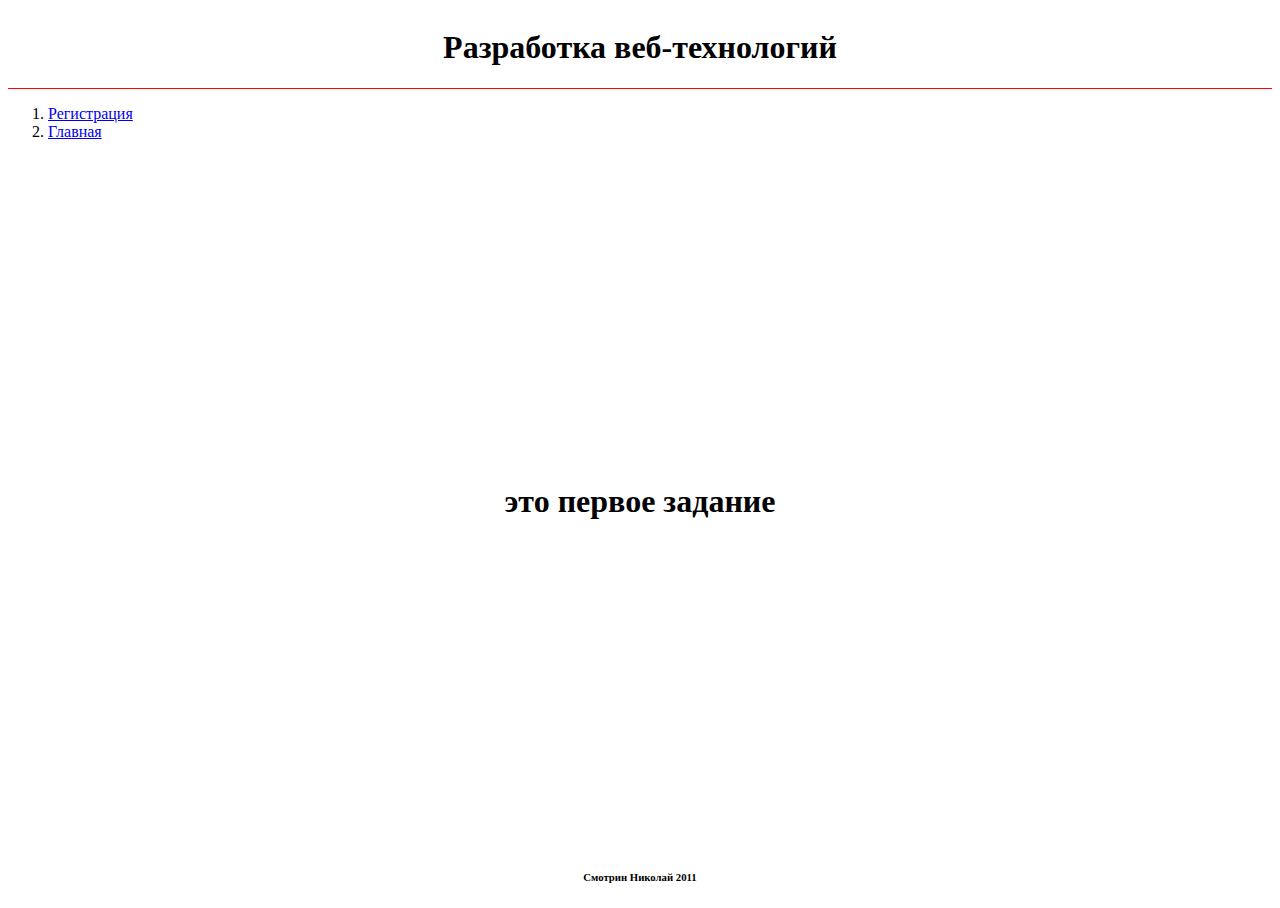
<file: htdocs/Начальные файлы/index.html>
<!DOCTYPE html>
<html lang="en">
<head>
    <meta charset="UTF-8">
    <meta http-equiv="X-UA-Compatible" content="IE=edge">
    <meta name="viewport" content="width=device-width, initial-scale=1.0">
    <link rel="stylesheet" href="style.css">
    <title>Задание 1</title>
</head>
<body class="wrapper">
    <header class="header">
        <div id="header">
            <h1> Разработка веб-технологий </h1>
        </div>
    </header>
    
    <nav class="top-border">
        <ol>
            <li>
                <a href="reg.html">Регистрация</a>
            </li>
            <li>
                <a href="index.html">Главная</a>
            </li>
        </ol>
    </nav>
    
    <main>
        <h1>это первое задание</h1>
    </main>

    <footer class="footer">
        <div id="footer">
            <h6> Смотрин Николай 2011 </h6>
        </div>
    </footer>
</body>
</html>
</file>
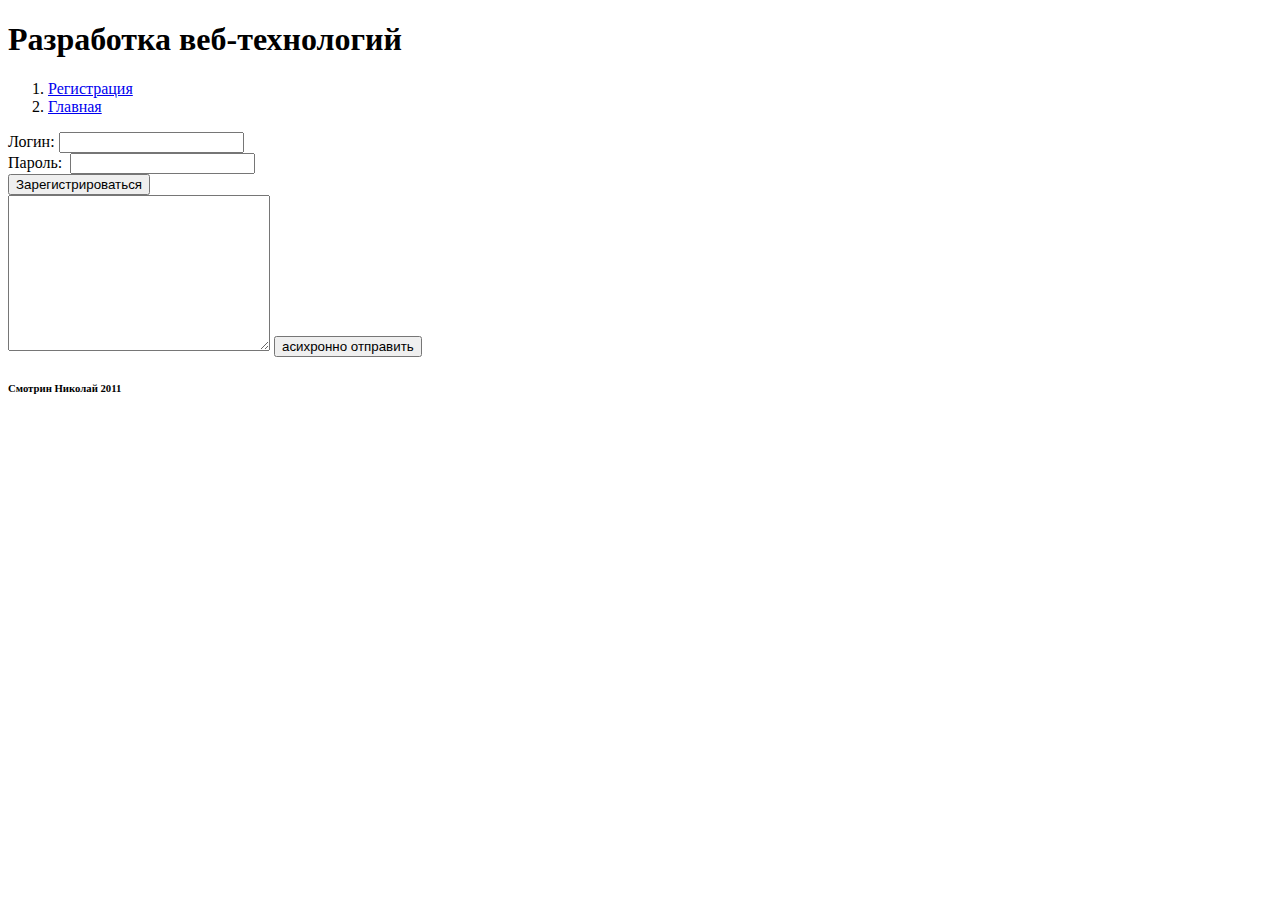
<file: htdocs/fetch_test.html>
<!DOCTYPE html>
<html lang="en">
<head>
    <meta charset="UTF-8">
    <meta http-equiv="X-UA-Compatible" content="IE=edge">
    <meta name="viewport" content="width=device-width, initial-scale=1.0">
    <!-- <link rel="stylesheet" href="style.css"> -->
    <title>Задание 1</title>
</head>
<body class="wrapper">
    <header>
        <div class="header">
            <h1> Разработка веб-технологий </h1>
        </div>
    </header>
    
    <nav  class="top-border">
        <ol>
            <li>
                <a href="reg.html">Регистрация</a>
            </li>
            <li>
                <a href="index.html">Главная</a>
            </li>
        </ol>
    </nav>
    
    <main>
        <div>
            <form action="">
                <div id="login_con">
                    <div> <label for="login">Логин:</label>
                        <input type="text" name="login" class ="login">
                    </div>
                    
                    <div> <label for="login">Пароль:&nbsp</label>
                        <input type="password" name="password" class ="login">
                    </div>

                    <div>
                        <input type="submit" value="Зарегистрироваться">
                    </div>
                </div>
            </form>
            <textarea cols="30" rows="10" id="textarea_task"></textarea>

            <button onclick="send()">асихронно отправить</button>
            <h3 id="text_from_server"></h3>
            <script>
                async function send()
                {
                    let task = textarea_task.value
                    alert(task);
                    let response = await fetch("fetch_test.php",
                    {
                        method: 'POST',
                        body: task
                    }
                    );
                    if (response.ok) { // если HTTP-статус в диапазоне 200-299
                    // получаем тело ответа (см. про этот метод ниже)
                    let answer = await response.text();
                    console.log(answer);
                    text_from_server.innerhtml = answer;
                    }
                    else
                    {
                        console.log(response.status);2
                    }
                }
            </script>
        </div>
    </main>

    <footer>
        <div class="footer">
            <h6> Смотрин Николай 2011 </h6>
        </div>
    </footer>
</body>
</html>
</file>
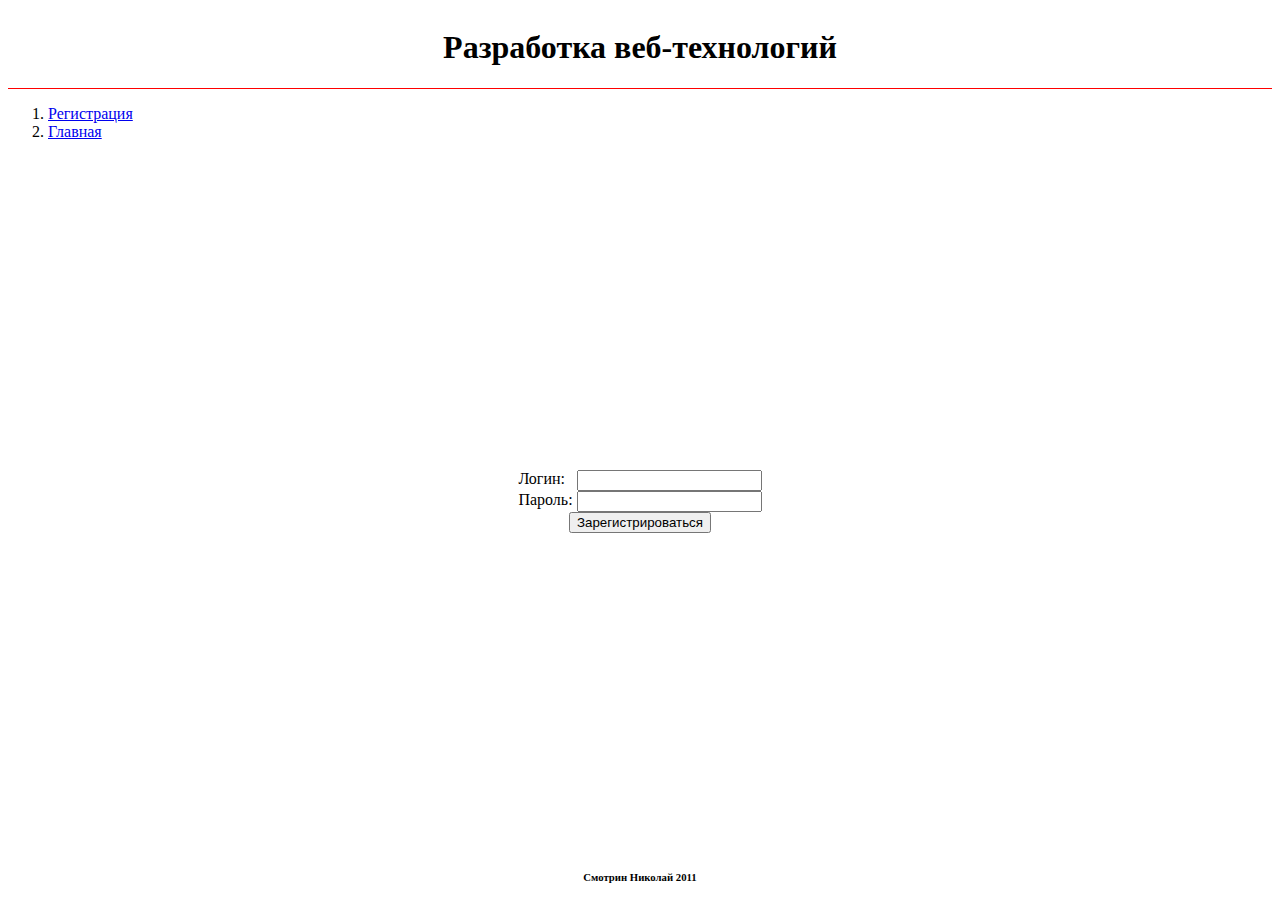
<file: htdocs/Начальные файлы/reg.html>
<!DOCTYPE html>
<html lang="en">
<head>
    <meta charset="UTF-8">
    <meta http-equiv="X-UA-Compatible" content="IE=edge">
    <meta name="viewport" content="width=device-width, initial-scale=1.0">
    <link rel="stylesheet" href="style.css">
    <title>Задание 1</title>
</head>
<body class="wrapper">
    <header>
        <div class="header">
            <h1> Разработка веб-технологий </h1>
        </div>
    </header>
    
    <nav  class="top-border">
        <ol>
            <li>
                <a href="reg.html">Регистрация</a>
            </li>
            <li>
                <a href="index.html">Главная</a>
            </li>
        </ol>
    </nav>
    
    <main>
        <div>
            <form action="">
                <div id="login_con">
                    <div> <label for="login">Логин:</label>
                        <input type="text" name="login" class ="login">
                    </div>
                    
                    <div> <label for="login">Пароль:&nbsp</label>
                        <input type="password" name="password" class ="login">
                    </div>

                    <div>
                        <input id="submit" type="submit" value="Зарегистрироваться">
                    </div>
                </div>
            </form>
        </div>
    </main>

    <footer>
        <div class="footer">
            <h6> Смотрин Николай 2011 </h6>
        </div>
    </footer>
</body>
</html>
</file>
<file: htdocs/Начальные файлы/style.css>
html
{
    height: 100%;
    margin: 0;
}

.wrapper
{
min-height: 100%;
display: flex;
flex-direction: column ;
}
body
{
    display: flex;
    flex-direction: column;
    height: 100%;
}

.header{
    text-align: center;
}

main
{
    display: flex;
    height: 100%;
    align-items: center;
    flex-direction: column;
    justify-content: space-around;
}

.top-border
{
    border-top: solid 1px red;
}

.footer{
    text-align: center;
}

#login_con{
    display: flex;
    flex-direction: column;
    width: fit-content;
    padding: 10px;
    margin: 5px;
}

.login{
    float: right;
}

label{
    float: left;
}

#submit{
    position: relative;
    left: 50%;
    transform: translate(-50%, 0);
}
</file>
